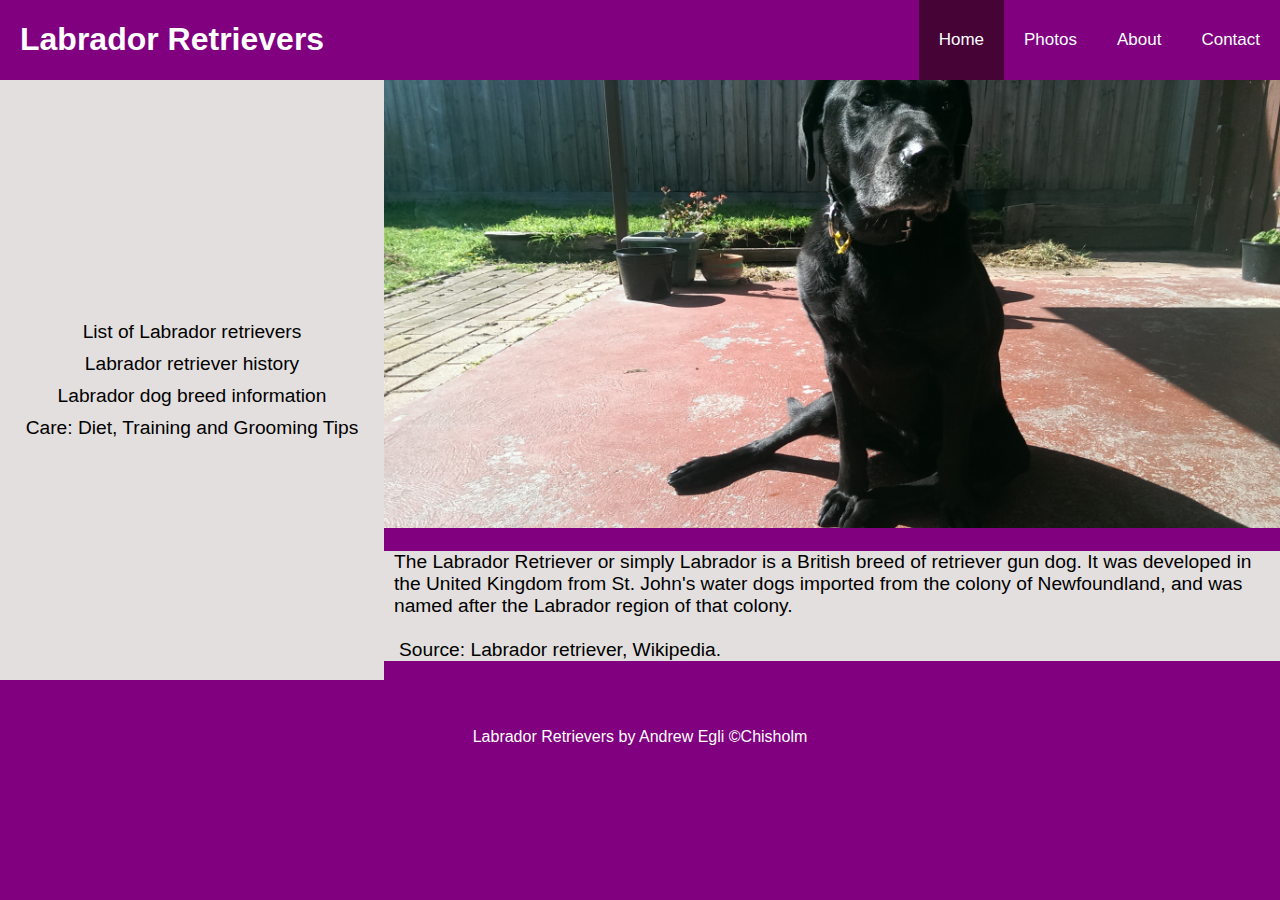
<file: index.html>
<!DOCTYPE html>
<html lang="en">
<head>
	<meta charset="UTF-8">
    <meta http-equiv="X-UA-Compatible" content="IE=edge">
	<meta name="viewport" content="width=device-width, initial-scale=1.0">
	<meta name="description" content="Knitting hobby site" >
	<title>Labrador Retrievers | Home </title>
	<link rel="icon" type= "image/x-icon" href= "images/Paw print.jpg" />
	<link rel="stylesheet" href="css/style.css">
	<link rel="stylesheet" href="css/index.css" >
</head>

<body>
	<header>
		<h1>Labrador Retrievers</h1> 
        <label for="hamburger_checkbox">
            <img id="hamburger_image" src="images/hamburger-menu.svg" alt="Expand and collapse menu.">
        </label>
        <input id="hamburger_checkbox" type="checkbox">
		<nav>
			<a class="active_nav" href="index.html">Home</a>
			<a href="photos.html">Photos</a>
			<a href="about.html">About</a>
			<a href="contact.html">Contact</a>
		</nav>
	</header>
	<main>
		<aside>
			<a href="https://en.wikipedia.org/wiki/List_of_Labrador_Retrievers">List of Labrador retrievers</a>
			<a href="https://www.akc.org/expert-advice/dog-breeds/labrador-retriever-history/">Labrador retriever history</a>
			<a href="https://dogtime.com/dog-breeds/labrador-retriever">Labrador dog breed information</a>
			<a href="https://supertails.com/pages/labrador-retriever">Care: Diet, Training and Grooming Tips</a>
		</aside>
		<section>

                <img id="main_image"
                srcset="images\480w\Kane [Background].png 480w,
						images\960w\Kane [Background].png 960w,
                        images\1920w\Kane [Background].png 1920w"
                        sizes="(max-width: 480px) 480px,
                        (max-width: 960px) 960px,
                        (max-width: 1920px) 1920px"
                        src="images\1920w\Kane [Background].png"
                title="Labrador Retriever"
                alt="Labrador Retriever">

			<article>
				<h2>Labrador Retriever, Wikipedia article</h2>
				<p>The Labrador Retriever or simply Labrador is a British breed of retriever gun dog. It was developed in the United Kingdom from St. John's water dogs imported from the colony of Newfoundland, and was named after the Labrador region of that colony. <br ><br ><a href="https://en.wikipedia.org/wiki/Labrador_Retriever">Source: Labrador retriever, Wikipedia.</a></p>
			</article>

		</section>
	</main>

	<footer>
        <p>Labrador Retrievers by Andrew Egli  &copy;Chisholm</p>      
	</footer>

</body>
</html>
</file>
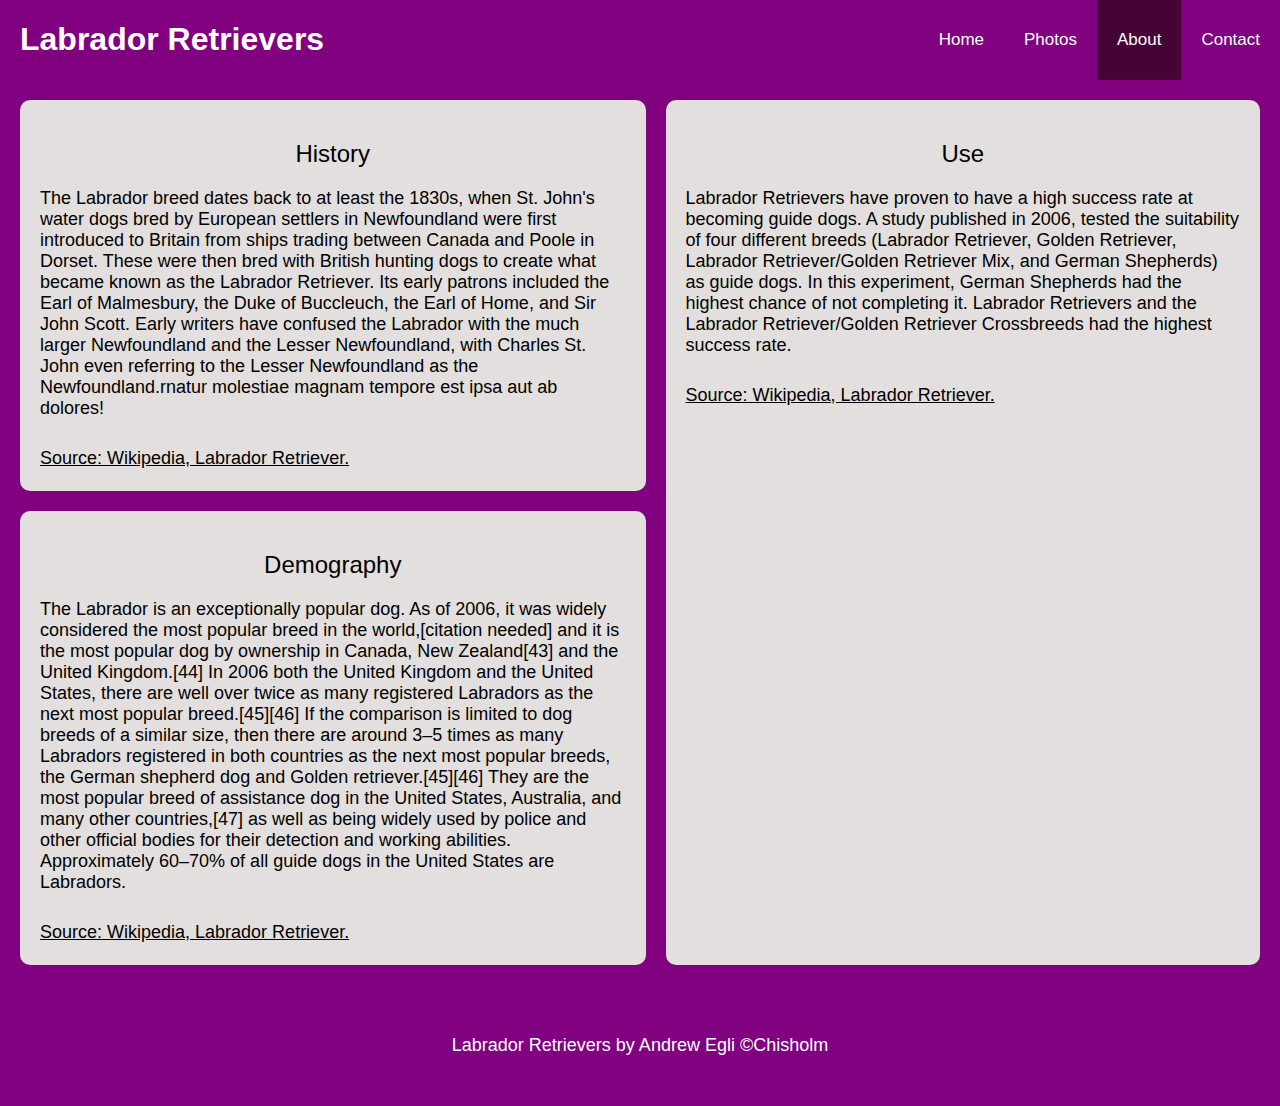
<file: about.html>
<!DOCTYPE html>
<html lang="en">
<head>
	<meta charset="UTF-8">
  <meta http-equiv="X-UA-Compatible" content="IE=edge">
	<meta name="viewport" content="width=device-width, initial-scale=1.0">
	<meta name="description" content="Labrador Retrievers" >
	<title>Labrador Retrievers | About </title>
  <link rel="icon" type= "image/x-icon" href= "images/Paw print.jpg" />
	<link rel="stylesheet" href="css/style.css">
	<link rel="stylesheet" href="css/about.css" >
</head>

<body>

	<header>
		<h1>Labrador Retrievers</h1> 
        <label for="hamburger_checkbox">
            <img id="hamburger_image" src="images/hamburger-menu.svg" alt="Expand and collapse menu.">
        </label>
        <input id="hamburger_checkbox" type="checkbox">
		<nav>
			<a href="index.html">Home</a>
			<a href="photos.html">Photos</a>
			<a class="active_nav" href="about.html">About</a>
			<a href="contact.html">Contact</a>
		</nav>
	</header>
<main>
    
    <div id="container1">
      <h2>History</h2>
      <p>The Labrador breed dates back to at least the 1830s, when St. John's water dogs bred by European settlers in Newfoundland were first introduced to Britain from ships trading between Canada and Poole in Dorset. These were then bred with British hunting dogs to create what became known as the Labrador Retriever. Its early patrons included the Earl of Malmesbury, the Duke of Buccleuch, the Earl of Home, and Sir John Scott. Early writers have confused the Labrador with the much larger Newfoundland and the Lesser Newfoundland, with Charles St. John even referring to the Lesser Newfoundland as the Newfoundland.rnatur molestiae magnam tempore est ipsa aut ab dolores!</p>
          <a href="https://en.wikipedia.org/wiki/Labrador_Retriever">
          Source: Wikipedia, Labrador Retriever.</a>
    </div>
      <div id="container2">
          <h2>Demography</h2>
          <p>The Labrador is an exceptionally popular dog. As of 2006, it was widely considered the most popular breed in the world,[citation needed] and it is the most popular dog by ownership in Canada, New Zealand[43] and the United Kingdom.[44] In 2006 both the United Kingdom and the United States, there are well over twice as many registered Labradors as the next most popular breed.[45][46] If the comparison is limited to dog breeds of a similar size, then there are around 3–5 times as many Labradors registered in both countries as the next most popular breeds, the German shepherd dog and Golden retriever.[45][46]

            They are the most popular breed of assistance dog in the United States, Australia, and many other countries,[47] as well as being widely used by police and other official bodies for their detection and working abilities. Approximately 60–70% of all guide dogs in the United States are Labradors.</p>
          <a href="https://en.wikipedia.org/wiki/Labrador_Retriever">
            Source: Wikipedia, Labrador Retriever.</a>
      </div>
      <div id="container3">
          <h2>Use</h2>
          <p>Labrador Retrievers have proven to have a high success rate at becoming guide dogs. A study published in 2006, tested the suitability of four different breeds (Labrador Retriever, Golden Retriever, Labrador Retriever/Golden Retriever Mix, and German Shepherds) as guide dogs. In this experiment, German Shepherds had the highest chance of not completing it. Labrador Retrievers and the Labrador Retriever/Golden Retriever Crossbreeds had the highest success rate.</p>
            <a href="https://en.wikipedia.org/wiki/Labrador_Retriever">
                Source: Wikipedia, Labrador Retriever.</a>
      </div>
  </main>

  <footer>
    <p>Labrador Retrievers by Andrew Egli &copy;Chisholm</p>      
  </footer>

</body>
</html>
</file>
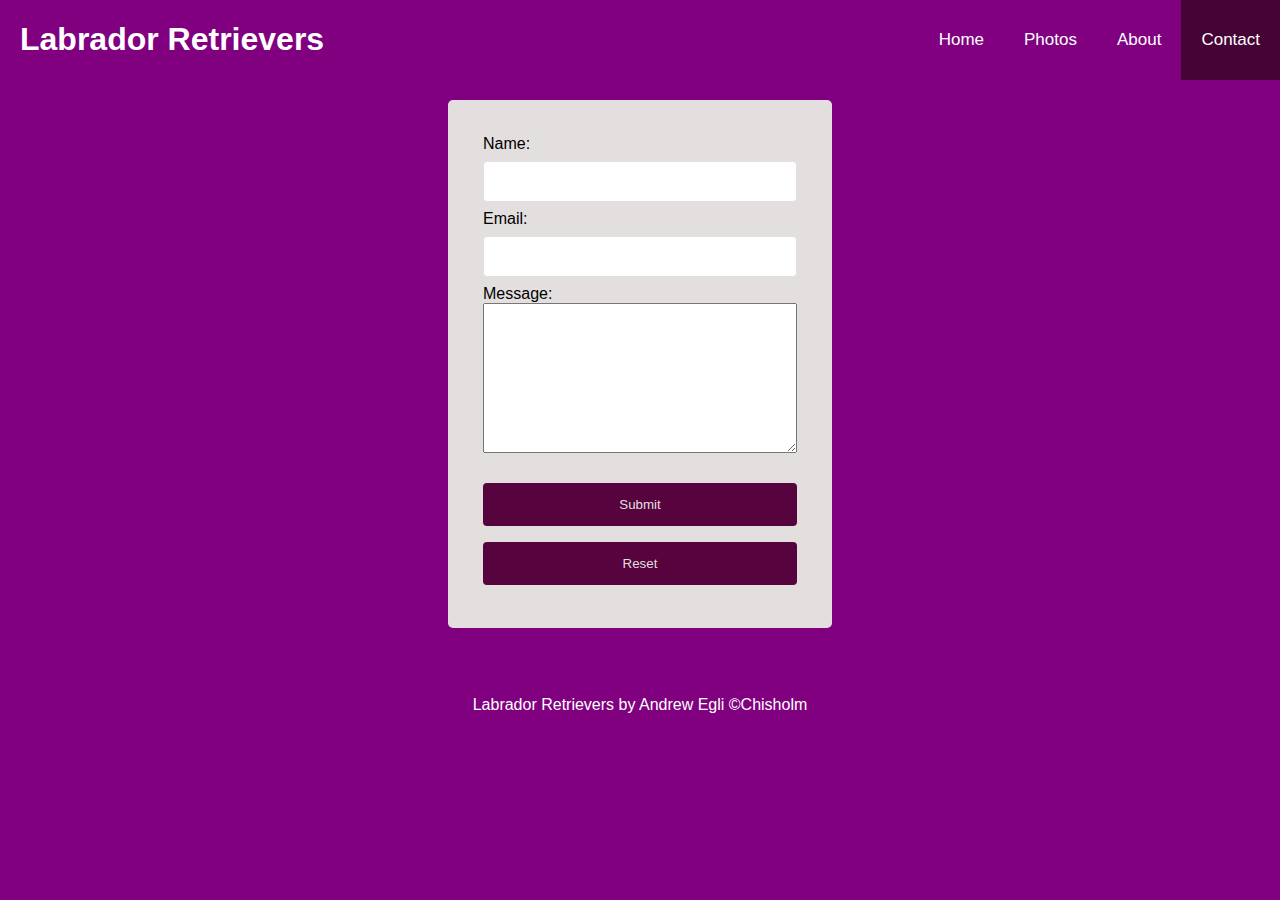
<file: contact.html>
<!DOCTYPE html>
<html lang="en">
<head>
	<meta charset="UTF-8">
    <meta http-equiv="X-UA-Compatible" content="IE=edge">
	<meta name="viewport" content="width=device-width, initial-scale=1.0">
	<meta name="description" content="Knitting hobby site" >
	<title>Labrador Retrievers | Contact </title>
	<link rel="icon" type= "image/x-icon" href= "images/Paw print.jpg" />
	<link rel="stylesheet" href="css/style.css">
	<link rel="stylesheet" href="css/contact.css" >
</head>

<body>

	<header>
		<h1>Labrador Retrievers</h1> 
        <label for="hamburger_checkbox">
            <img id="hamburger_image" src="images/hamburger-menu.svg" alt="Expand and collapse menu.">
        </label>
        <input id="hamburger_checkbox" type="checkbox">
		<nav>
			<a href="index.html">Home</a>
			<a href="photos.html">Photos</a>
			<a href="about.html">About</a>
			<a class="active_nav" href="contact.html">Contact</a>
		</nav>
	</header>
    <form id="contact_form">
		<label for="name">Name:</label><br >
		<input type="text" id="name" name="name" ><br >
		<label for="email">Email:</label><br >
		<input type="email" id="email" name="email" ><br >
		<label for="message">Message:</label><br >
		<textarea id="message" name="message"></textarea><br ><br >
		<button type="submit" >Submit</button><br >
		<button type="reset">Reset</button>
	</form>

    <footer>
        <p>Labrador Retrievers by Andrew Egli  &copy;Chisholm</p>      
	</footer>

</body>
</html>
</file>
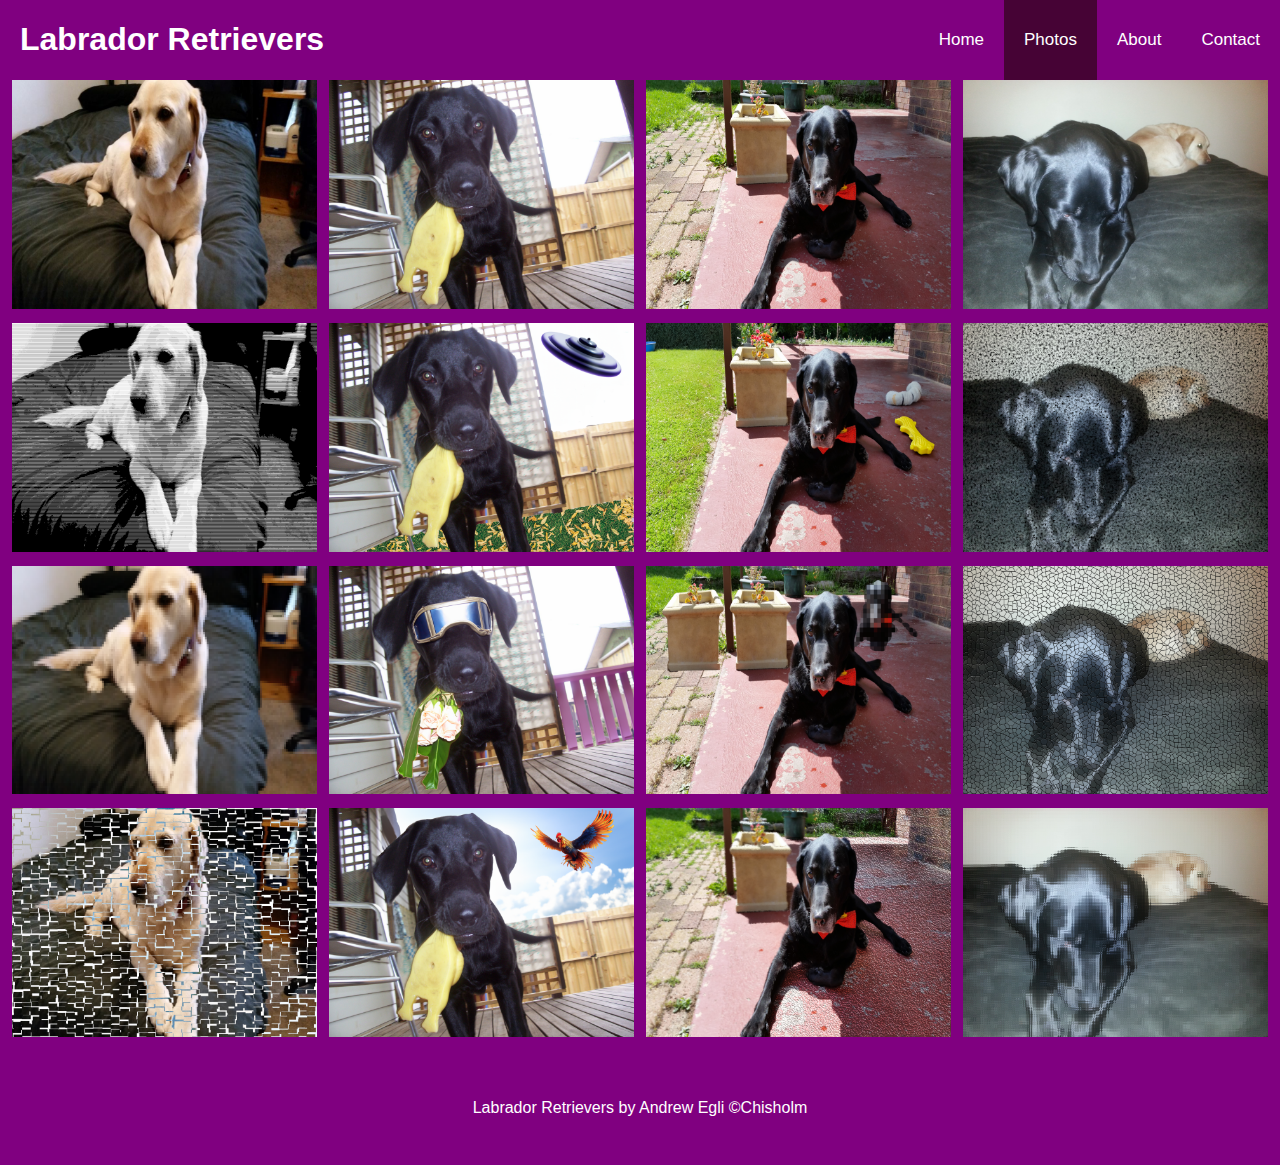
<file: photos.html>
<!DOCTYPE html>
<html lang="en">
<head>
	<meta charset="UTF-8">
    <meta http-equiv="X-UA-Compatible" content="IE=edge">
	<meta name="viewport" content="width=device-width, initial-scale=1.0">
	<meta name="description" content="Sixteen images of knitting" >
	<title>Labrador Retrievers | Photos </title>
	<link rel="icon" type= "image/x-icon" href= "images/Paw print.jpg" />
	<link rel="stylesheet" href="css/style.css">
	<link rel="stylesheet" href="css/photos.css" >
</head>

<body>

	<header>
		<h1>Labrador Retrievers</h1> 
        <label for="hamburger_checkbox">
            <img id="hamburger_image" src="images/hamburger-menu.svg" alt="Expand and collapse menu.">
        </label>
        <input id="hamburger_checkbox" type="checkbox">
		<nav>
			<a href="index.html">Home</a>
			<a class="active_nav" href="photos.html">Photos</a>
			<a href="about.html">About</a>
			<a href="contact.html">Contact</a>
		</nav>
	</header>
    <!--Photo Grid -->
	<div id="row"> 
		
		<div class="column">
			<img src="images/960w/Cindy.jpg" alt="Female blonde Labrador Retriever" title="Female blonde Labrador Retriever" >
            <img src="images/960w/Cindy [Edit 01].png" alt="Female blonde Labrador Retriever" title="Female blonde Labrador Retriever" >
            <img src="images/960w/Cindy [Edit 02].png" alt="Female blonde Labrador Retriever" title="Female blonde Labrador Retriever" >
            <img src="images/960w/Cindy [Edit 03].png" alt="Female blonde Labrador Retriever" title="Female blonde Labrador Retriever" >
			
		</div>
		
		<div class="column">
			<img src="images/960w/Kane 01.png"	alt="Black male Labrador Retriever" title="Black male Labrador Retriever" >
			<img src="images/960w/Kane 01 [Edit 01].png"	alt="Black male Labrador Retriever" title="Black male Labrador Retriever" >
			<img src="images/960w/Kane 01 [Edit 02].png"	alt="Black male Labrador Retriever" title="Black male Labrador Retriever" >
			<img src="images/960w/Kane 01 [Edit 03].png"	alt="Black male Labrador Retriever" title="Black male Labrador Retriever" >
		</div>

		<div class="column">
			<img src="images/960w/Kane 02.png" alt="Black male Labrador Retriever" title="Black male Labrador Retriever" >
			<img src="images/960w/Kane 02 [Edit 01].png" alt="Black male Labrador Retriever" title="Black male Labrador Retriever" >
			<img src="images/960w/Kane 02 [Edit 02].png" alt="Black male Labrador Retriever" title="Black male Labrador Retriever" >
            <img src="images/960w/Kane 02 [Edit 03].png" alt="Black male Labrador Retriever" title="Black male Labrador Retriever" >
		</div>

		<div class="column">
			<img src="images/960w/Kane and Cindy.png" alt="Labrador Retrievers" title="Labrador Retrievers">
			<img src="images/960w/Kane and Cindy [Edit 01].png" alt="Labrador Retrievers" title="Labrador Retrievers">
            <img src="images/960w/Kane and Cindy [Edit 02].png" alt="Labrador Retrievers" title="Labrador Retrievers">
            <img src="images/960w/Kane and Cindy [Edit 03].png" alt="Labrador Retrievers" title="Labrador Retrievers">
		</div>
		
	</div>

	<footer>
        <p>Labrador Retrievers by Andrew Egli  &copy;Chisholm</p>      
	</footer>

</body>
</html>
</file>
<file: css/style.css>
* {
	box-sizing: border-box;
}

body {
	background: purple;
	font-family: Arial, Helvetica, sans-serif;
	margin: 0;
}

/* Mobile First View: */

/* Style the header which contains the navigation links */
header {
    background-color: purple;
    overflow: hidden;
  }
  
  /* Hide the checkbox which we use for the hamburger menu functionality */
  #hamburger_checkbox {
    display: none;
  }
  
  /* Style the image we use as a label for the hamburger menu checkbox */
  #hamburger_image {
    background-color: white;
    display: block;
    margin-bottom: 20px;
    margin-left: auto;
    margin-right: auto;
    padding: 10px;
    width: 10%;
  }
  
  
  /* Show or hide the navigation links depending on whether the hamburger menu checkbox is checked or not */
  input[id="hamburger_checkbox"]:not(:checked) + nav {
    display: none;
  }
  
  /* Style the heading */
  h1 {
    color: white;
    float: left;
    padding: 0 20px;
    width: 100%;
  }
  
  
  /* Style the links inside the navigation bar */
  nav a {
    color: white;							
    float: left;
    font-size: 17px;
    padding: 30px 20px;
    text-align: center;
    text-decoration: none;
    width: 100%;
  }
  
  
  /* Change the color of links on hover using mouse */
  nav a:hover {
    background-color: white;
    color: #460335;
  }
  
  /* Change the color of links on focus using tab key */
  nav a:focus {
    background-color: white;
    color: black;
    outline: none;
  }
  
  /* Change the color of the active/current link */
  .active_nav {
    background-color: #460335;
    color: white;
  }

  
footer {
	background: purple;
  color: white;
	padding: 32px;
	text-align: center;
	width: 100%;
}
  
   /* For desktop: */
  @media only screen and (min-width: 768px) {
  
        /* Hide the hamburger menu image we use as a label for the hamburger menu checkbox */
        #hamburger_image {
          display: none;
        }
  
        /* Show the navigation links... even if the hamburger menu checkbox is not selected (menu open) */
        input[id="hamburger_checkbox"]:not(:checked) + nav {
          display:block
        }
  
        /* Style the Knitters heading */
        h1 {
          text-align: left;
          width: 390px;
        }
  
        /* Style the navigation bar */
        nav {
          float: right;
        }
  
        /* Style the links inside the navigation bar */
        nav a {
          width: auto;
        }
  }
</file>
<file: css/index.css>
/* Mobile First View: */

h2 {
	display: none;
}

aside {
	background: #E3DFDE;
	font-size: 120%;
	padding: 5px 0;
	text-align: center;
	width: 100%;
}

/* Style the links in the aside section */
aside a {
	color: black;
	display: block;
	padding: 5px 0;
	text-decoration: none;
	width: 100%;
}

/* Change the color of aside links on hover using mouse */
aside a:hover {
	background-color: purple;
	color: white;
}


/* Change the color of aside links on focus using tab key */
aside a:focus {
  background-color: purple;
  color: #E3DFDE;
  outline: none;
}


article {
	background-color: #E3DFDE;
	color: black;
	font-size: 120%;
	padding: 0 10px;
}

article a {
	color: black;
	padding: 5px;
	text-decoration: none;
}

/* Change the color of article links on hover using mouse */
article a:hover {
  background-color: #E3DFDE;
  color: black;
}


/* Change the color of article links on focus using tab key */
article a:focus {
  background-color: white;
  color: purple;
  outline: none;
}

#main_image {
	width: 100%;
}


/* For desktop: */
@media only screen and (min-width: 768px) {

	main {
		display: flex;
	}

	aside {
		align-items: center;
		display: flex;
		flex-direction: column;
		float: left;
		justify-content: center;
		width: 30%;
	}

	section {
		display: inline;
		float: right;
		width: 70%;
	}

}
</file>
<file: css/about.css>
h2 {
  font-size: 24px;
  font-weight: normal;
  text-align: center;
}

p {
  font-size: 18px;
}

main > div {
  background-color: #E3DFDE;
  border-radius: 10px;
  font-size: 30px;
  padding: 20px;
  text-align: left;
}

/* colour the text of links black */
main > div > a {
  color: Black;
  font-size: 18px;
}

/* Change the colour of links on hover using mouse */
main > div > a:hover {
  background-color: Purple;
  color: #E3DFDE;
}

/* Change the color of links on focus using tab button */
main > div > a:focus {
  background-color: Purple;
  color: #E3DFDE;
  outline: none;
}


#container2 {
  grid-area: area2;
}

#container3 {
  grid-area: area3;
}

main {
  background-color: Purple;
  display: grid;
  grid-template-areas:
  '.'
  'area2'
  'area2'
    'area3'
    'area3'
    'area3';
  
  grid-gap: 20px;
  padding: 20px;
}

/* Large devices (laptops/desktops, 992px and up) */
@media only screen and (min-width: 992px) {

  main {
    grid-template-areas:
    '.     area3 '
    'area2 area3 '
    'area2 area3 ';
  }

}
</file>
<file: css/contact.css>
form {
  border-radius: 5px;
  background-color: #E3DFDE;
  margin: 20px auto; 
  padding: 35px;
  width: 90%;
}

form textarea {
  width: 100%;
  height: 150px;
}

input {
  width: 100%;
  padding: 12px 20px;
  margin: 8px 0;
  display: inline-block;
  border: 1px solid #E3DFDE;
  border-radius: 4px;
  box-sizing: border-box;
}

button {
  width: 100%;
  background-color: #57033e;
  color: #E3DFDE;
  padding: 14px 20px;
  margin: 8px 0;
  border: none;
  border-radius: 4px;
  cursor: pointer;
}

button:hover, button:focus {
  filter: brightness(125%);
}


/* Small devices (portrait tablets and large phones, 600px and up) */
@media only screen and (min-width: 600px) {
    form {
    width: 70%;
  }
}

/* Medium devices (landscape tablets, 768px and up) */
@media only screen and (min-width: 768px) {
  form {
    width: 50%;
  }
}

/* Large devices (laptops/desktops, 992px and up) */
@media only screen and (min-width: 992px) {
  form {
    width: 40%;
  }
}

/* Extra large devices (large laptops and desktops, 1200px and up) */
@media only screen and (min-width: 1200px) {
    form {
    width: 30%;
  }
}
</file>
<file: css/photos.css>
/* Mobile First View */
/* Photo Grid */
#row {
	display: flex;
	flex-wrap: wrap;
	padding: 0 12px;
	vertical-align: middle;
}

.column {
	margin-top: 0;
	max-width: 100%;
	vertical-align: middle;
}

.column img {
	padding-bottom: 10px;
	width: 100%;
}


/* For desktops */
@media only screen and (min-width: 768px) {
	.column {
		max-width: 50%;
		padding: 0 6px;
	}

	#row {
	padding: 0 6px;
	}
}



/* Extra large devices (large laptops and desktops, 1200px and up) */
@media only screen and (min-width: 1200px) {
	.column {
		max-width: 25%;
	}
}
</file>
